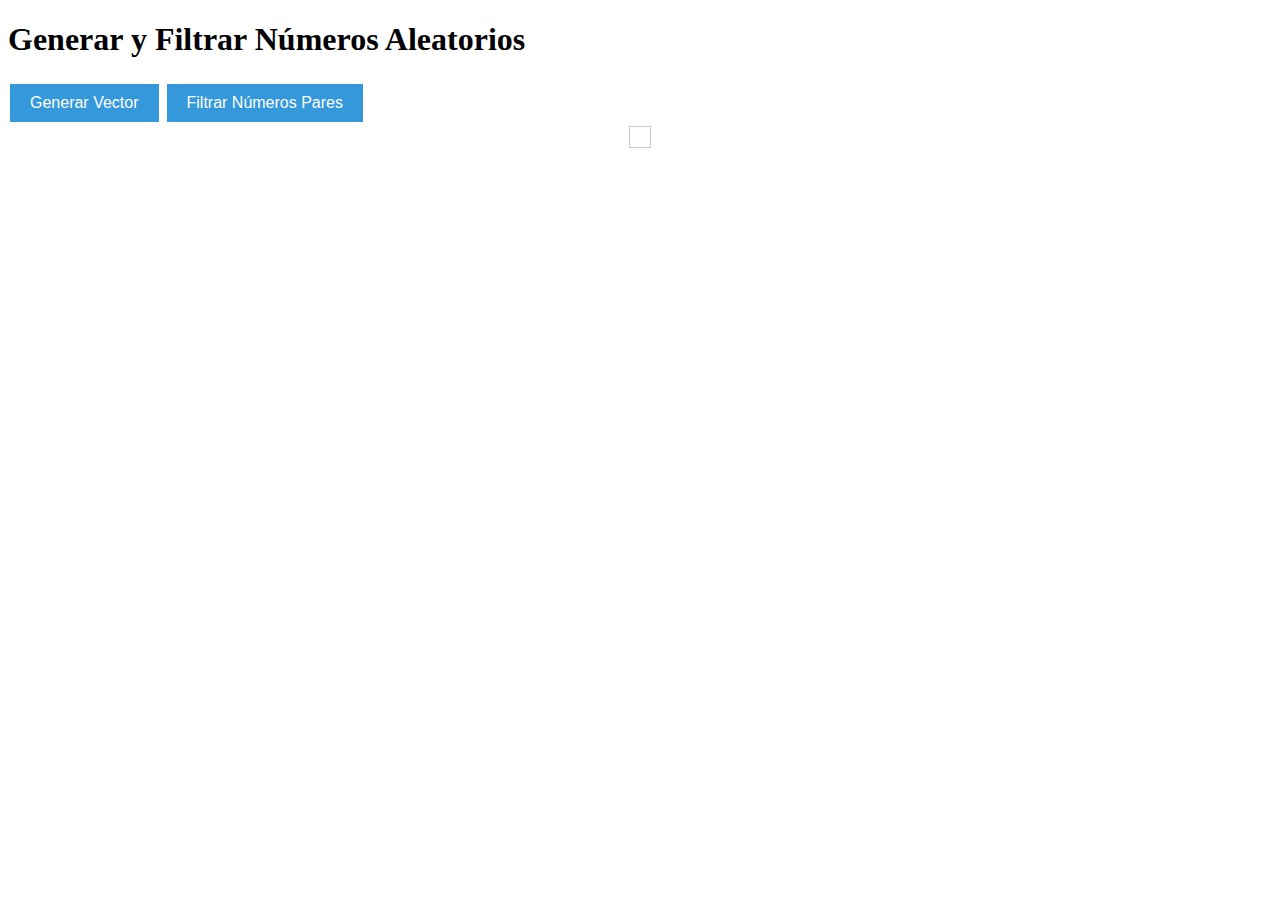
<file: index.html>
<!DOCTYPE html>
<html lang="en">
<head>
    <meta charset="UTF-8">
    <meta name="viewport" content="width=device-width, initial-scale=1.0">
    <title>Mi Página con JavaScrip</title>
    <link rel="stylesheet" href="styles.css">
</head>
<body>
    <h1>Generar y Filtrar Números Aleatorios</h1>

    <button class="button" id="generateButton">Generar Vector</button>
    <button class="button" id="filterButton">Filtrar Números Pares</button>

    <div class="vector-container">
        <div class="vector" id="resultado"></div>
    </div>

    <script src="ejercicio3.js"></script>
  
</body>
</html>
</file>
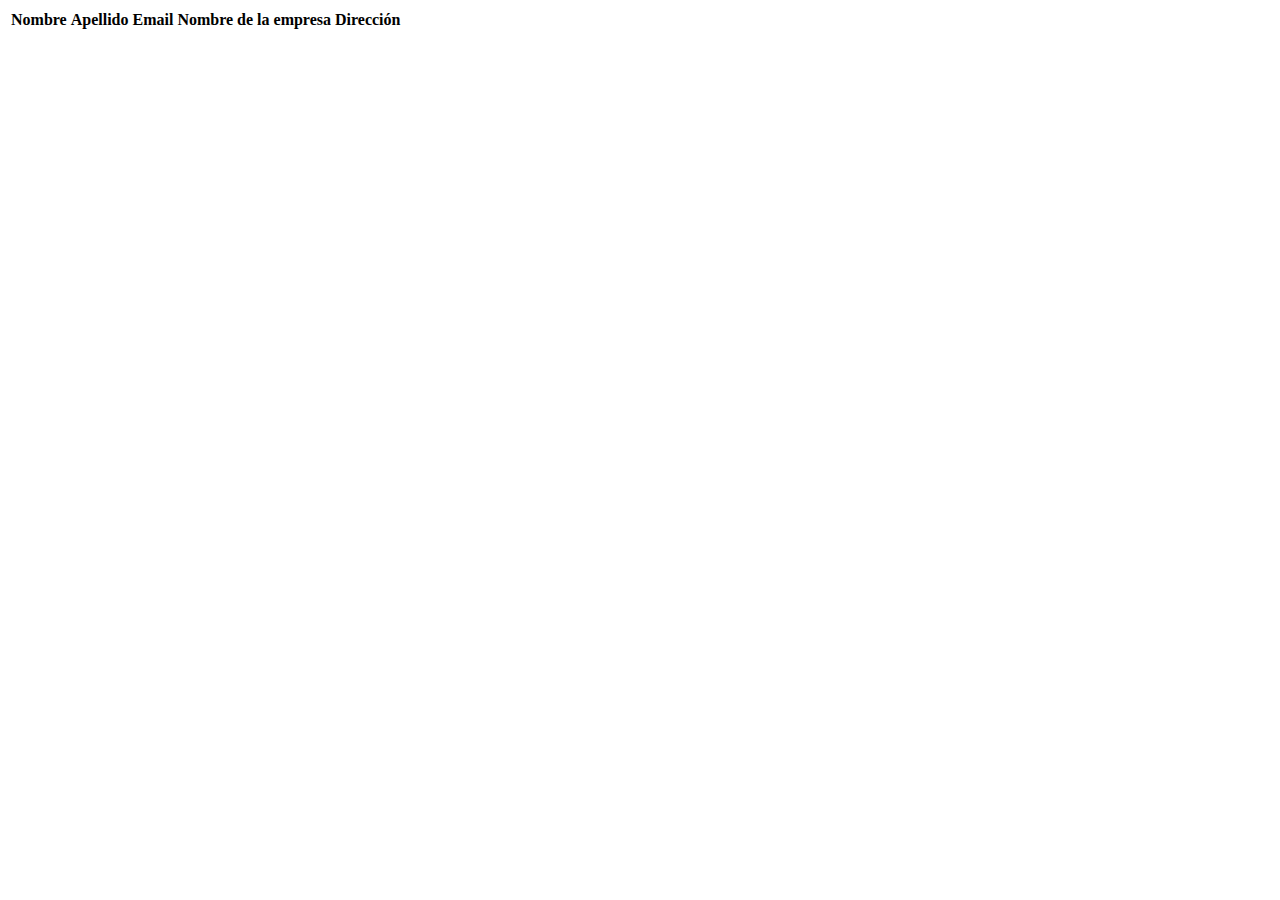
<file: indexe10.html>
<!DOCTYPE html>
<html lang="es">
<head>
    <meta charset="UTF-8">
    <meta name="viewport" content="width=device-width, initial-scale=1.0">
    <title>Ejercicio 10</title>
</head>
<body>
    <table id="tabla">
        <thead>
          <tr>
            <th>Nombre</th>
            <th>Apellido</th>
            <th>Email</th>
            <th>Nombre de la empresa</th>
            <th>Dirección</th>
          </tr>
        </thead>
        <tbody id="tablaCuerpo"></tbody>
    </table>
    <script>src="ejercicio10.js"</script>
</body>
</html>
</file>
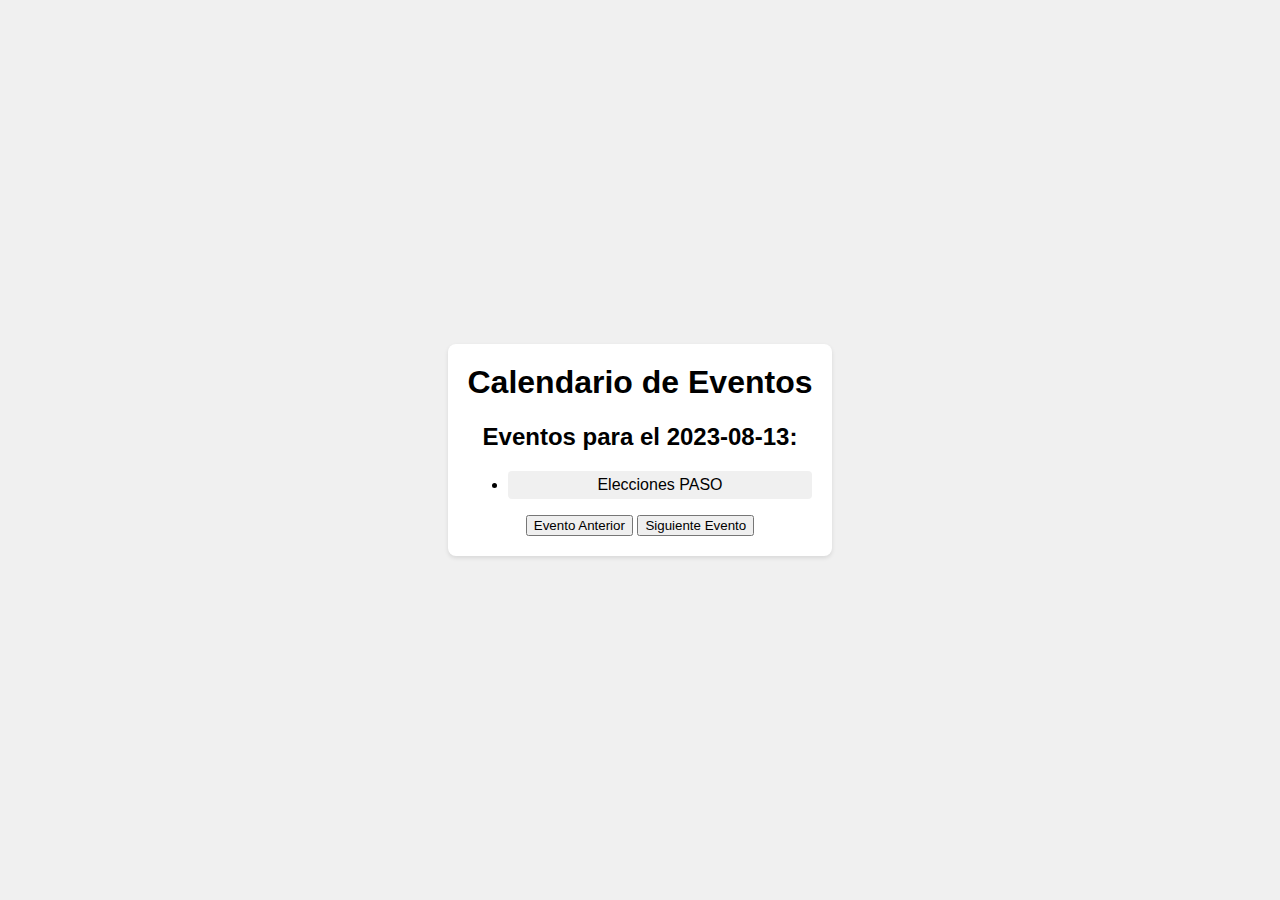
<file: indexe11.html>
<!DOCTYPE html>
<html lang="es">
<head>
    <meta charset="UTF-8">
    <meta name="viewport" content="width=device-width, initial-scale=1.0">
    <link rel="stylesheet" href="styles3.css">
    <title>Calendario de Eventos Simple</title>
</head>
<body>
    <div class="calendar">
        <h1>Calendario de Eventos</h1>
        <div id="calendar-container"></div>
        <div id="event-list"></div>
        <div class="event-navigation">
            <button id="prev-event">Evento Anterior</button>
            <button id="next-event">Siguiente Evento</button>
        </div>
    </div>
	<script src="ejercicio11.js"></script>
</body>
</html>
</file>
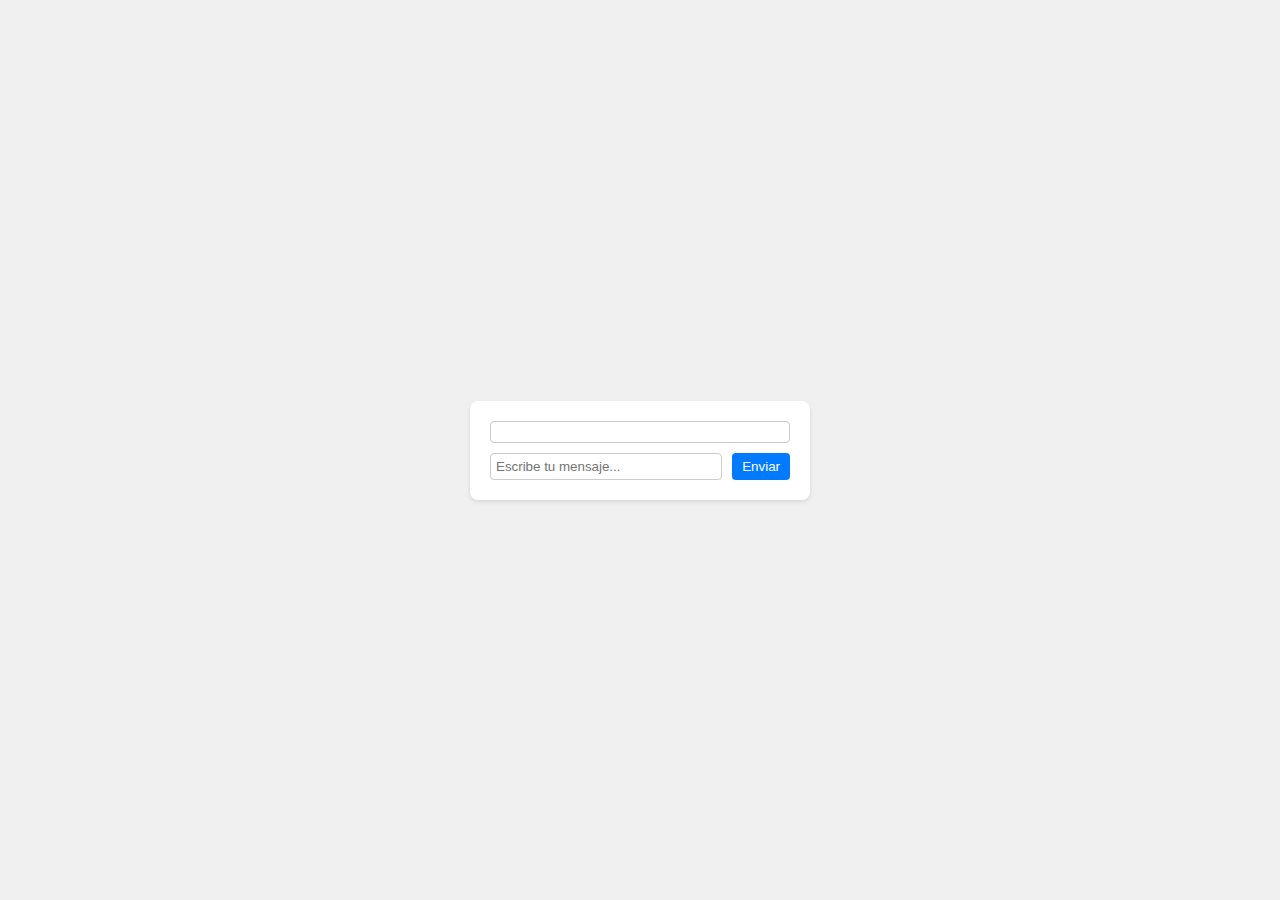
<file: indexe12.html>
<!DOCTYPE html>
<html lang="es">
<head>
    <meta charset="UTF-8">
    <meta name="viewport" content="width=device-width, initial-scale=1.0">
    <link rel="stylesheet" href="styles4.css">
    <title>CHATBOX</title>
</head>
<body>
    <div class="chat-container">
        <div class="chat">
            <div id="chat-messages" class="chat-messages"></div>
        </div>
        <div class="input-container">
            <input type="text" id="message-input" class="message-input" placeholder="Escribe tu mensaje...">
            <button id="send-button" class="send-button">Enviar</button>
        </div>
    </div>
    <script src="ejercicio12.js"></script>
</body>
</html>
</file>
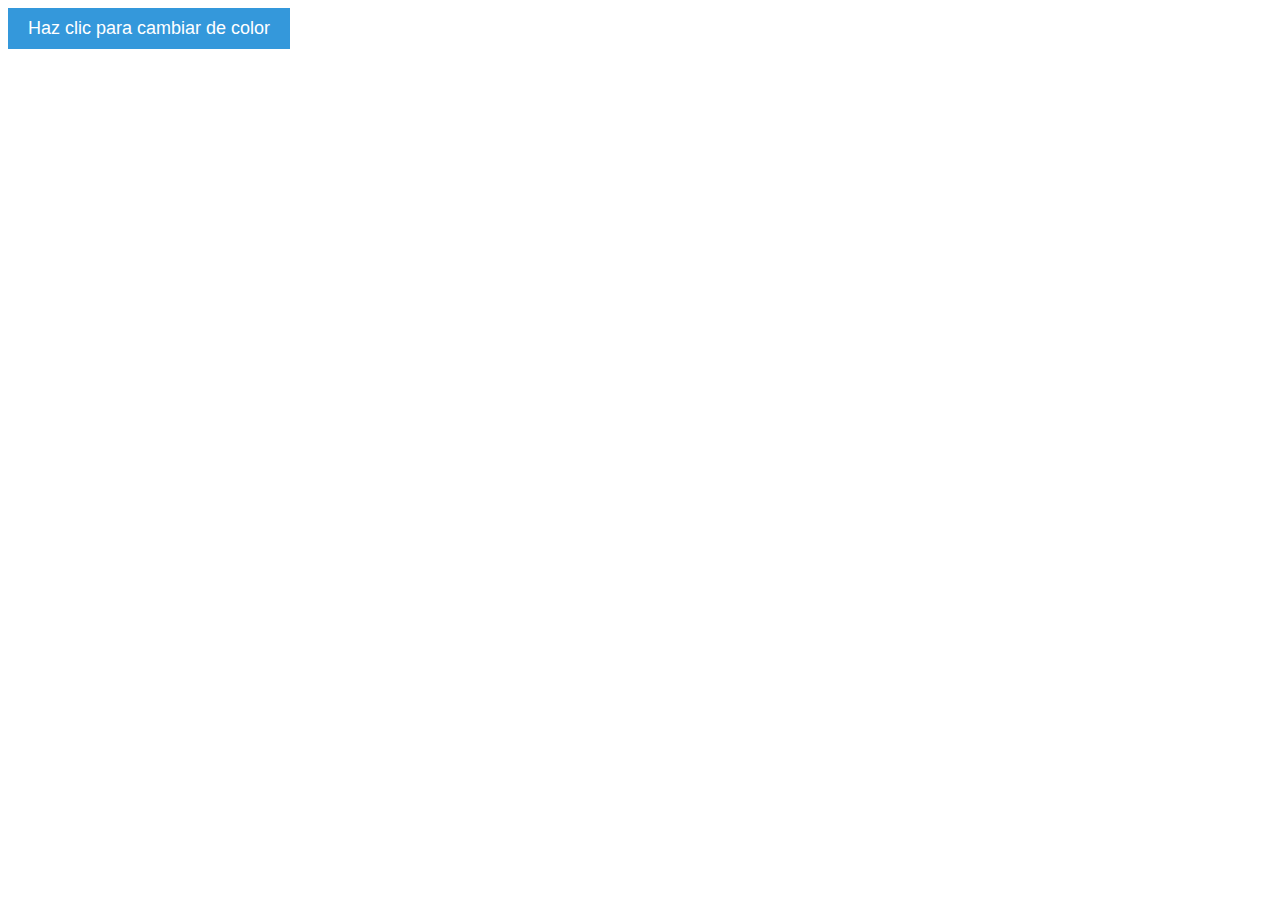
<file: indexej6.html>
<!DOCTYPE html>
<html lang="es">
<head>
    <meta charset="UTF-8">
    <meta name="viewport" content="width=device-width, initial-scale=1.0">
    <title>Ejercicio 6</title>
    <link rel="stylesheet" type="text/css" href="styles1.css">
</head>
<body>
    <button id="Super_Boton">Haz clic para cambiar de color</button>
    <script src="ejercicio6.js"></script>
</body>
</html>
</file>
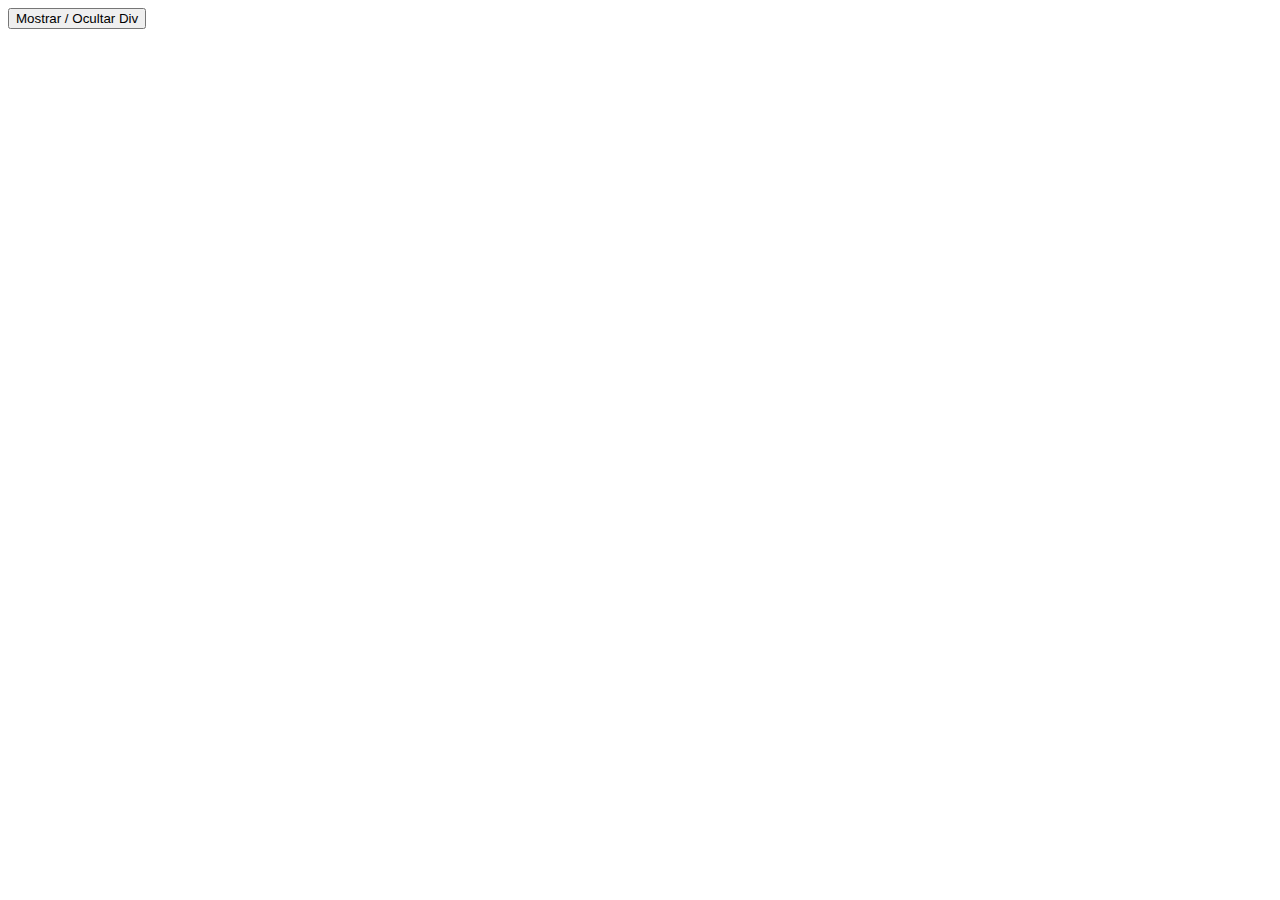
<file: indexej7.html>
<!DOCTYPE html>
<html lang="es">
<head>
    <meta charset="UTF-8">
    <meta name="viewport" content="width=device-width, initial-scale=1.0">
    <title>Ocultar Div</title>
    <link rel="stylesheet" type="text/css" href="styles2.css">

</head>
<body>
    <button id="toggleButton">Mostrar / Ocultar Div</button>
    <div id="miDiv" class="oculto">
      Este es el contenido del div.
    </div>
    
    <script src="ejercicio7.js"></script>
</body>
</html>
</file>
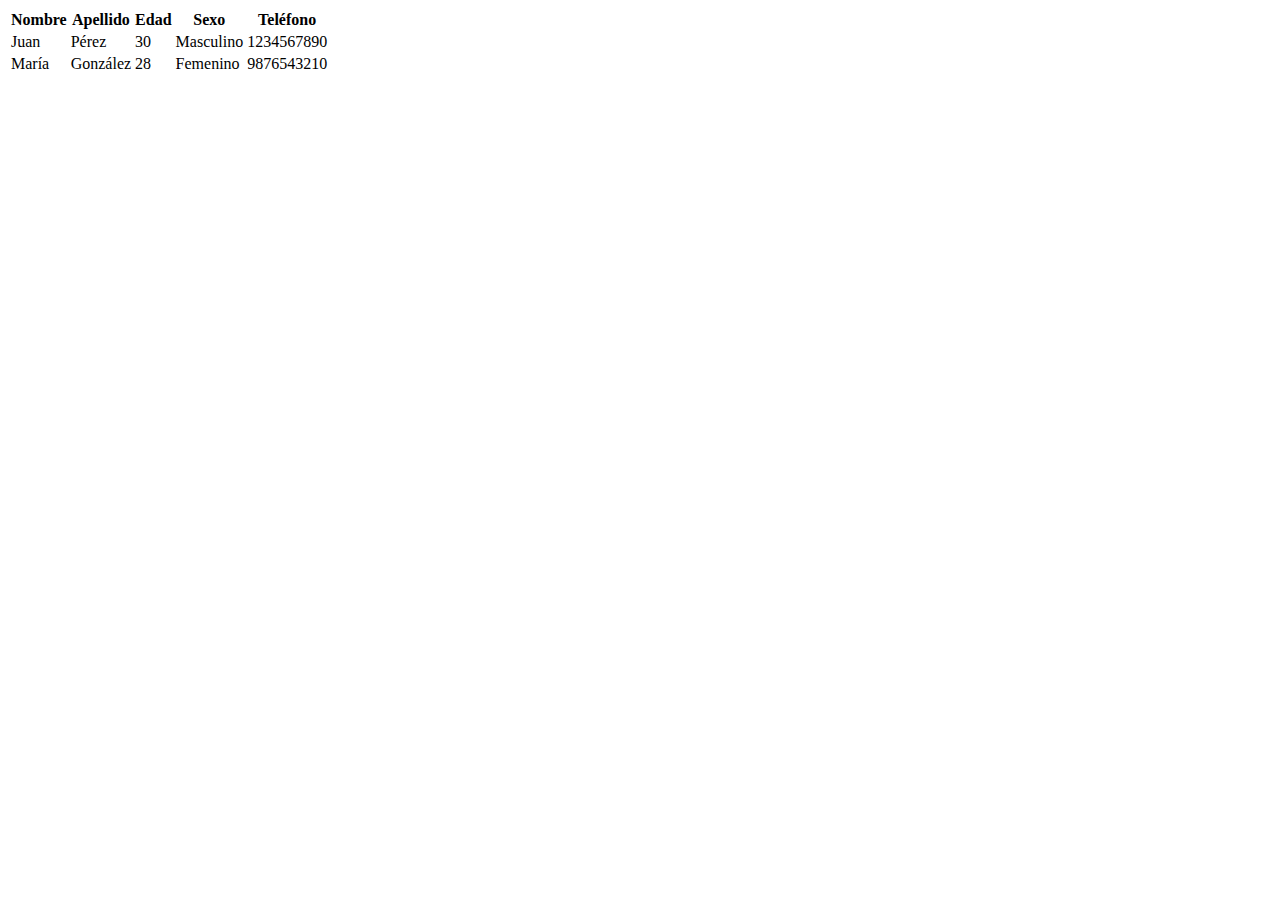
<file: indexej8.html>
<!DOCTYPE html>
<html lang="es">
<head>
    <meta charset="UTF-8">
    <meta name="viewport" content="width=device-width, initial-scale=1.0">
    <title>Ejercicio 8</title>
</head>
<body>
   
<table id="tablaPersonas">
    <thead>
      <tr>
        <th>Nombre</th>
        <th>Apellido</th>
        <th>Edad</th>
        <th>Sexo</th>
        <th>Teléfono</th>
      </tr>
    </thead>
    <tbody>
      <!-- Aquí se insertarán los datos -->
    </tbody>
  </table>
  
  <script src="ejercicio8.js"></script>
</file>
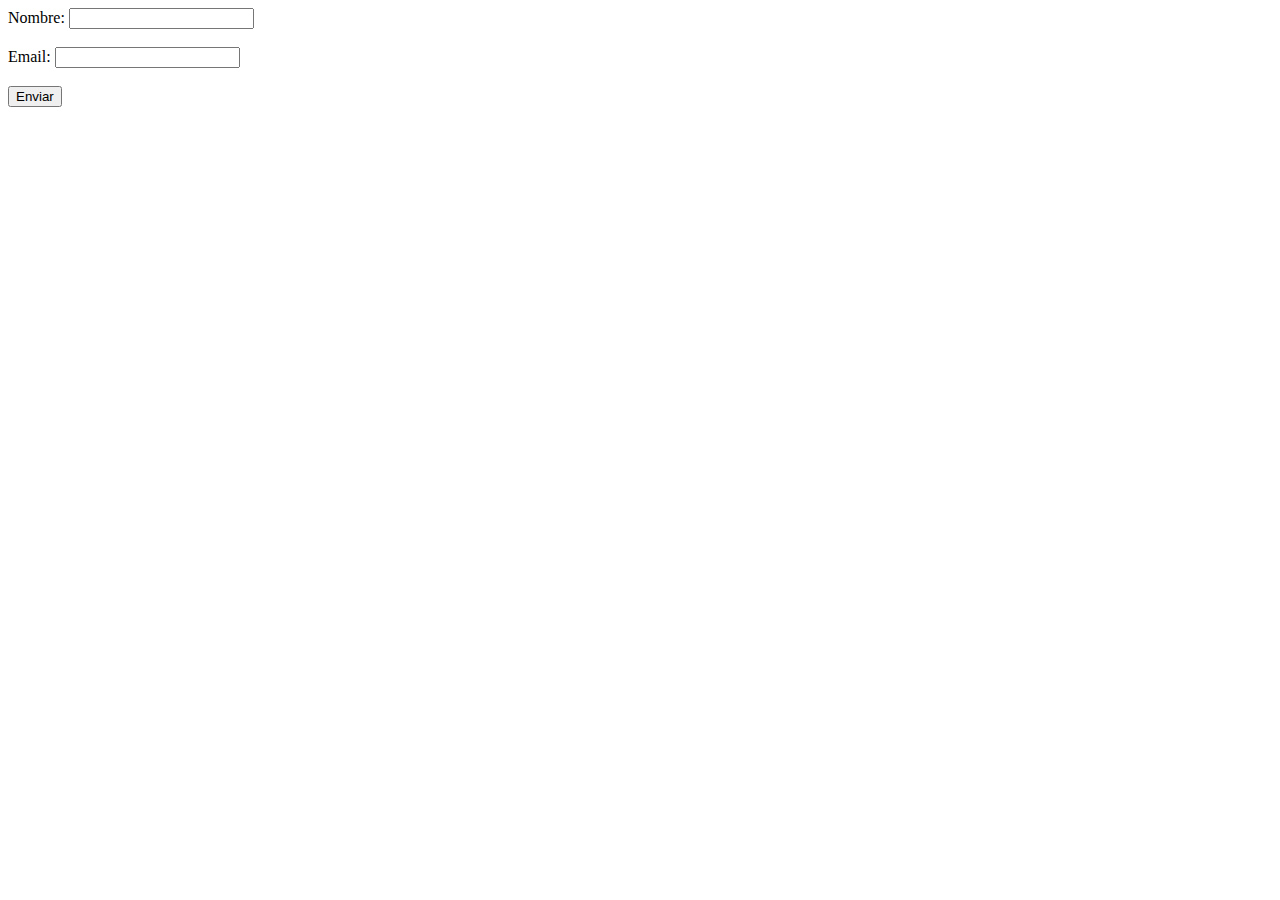
<file: indexej9.html>
<!DOCTYPE html>
<html lang="es">
<head>
    <meta charset="UTF-8">
    <meta name="viewport" content="width=device-width, initial-scale=1.0">
    <title>Ejercicio 9</title>
</head>
<body>
    <form id="miFormulario">
        <label for="nombre">Nombre:</label>
        <input type="text" id="nombre" name="nombre"><br><br>
      
        <label for="email">Email:</label>
        <input type="email" id="email" name="email"><br><br>
      
        <input type="submit" value="Enviar">
      </form>
      
      <script src="ejercicio9.js"></script>
      
</body>
</html>
</file>
<file: styles.css>
.button {
    background-color: #3498db;
    color: #fff;
    border: none;
    padding: 10px 20px;
    text-align: center;
    text-decoration: none;
    display: inline-block;
    font-size: 16px;
    margin: 4px 2px;
    cursor: pointer;
}

.button:hover {
    background-color: #2980b9;
}

.vector-container {
    display: flex;
    justify-content: center;
    align-items: center;
}

.vector {
    border: 1px solid #ccc;
    padding: 10px;
}
</file>
<file: styles3.css>
body {
    font-family: Arial, sans-serif;
    margin: 0;
    padding: 0;
    display: flex;
    justify-content: center;
    align-items: center;
    min-height: 100vh;
    background-color: #f0f0f0;
}

.calendar {
    background-color: #fff;
    border-radius: 8px;
    box-shadow: 0px 2px 4px rgba(0, 0, 0, 0.1);
    padding: 20px;
    text-align: center;
}

h1 {
    margin-top: 0;
}

.event-list {
    margin-top: 20px;
}

.event {
    margin-bottom: 10px;
    padding: 5px;
    background-color: #f0f0f0;
    border-radius: 4px;
}
</file>
<file: styles4.css>
body {
    font-family: Arial, sans-serif;
    margin: 0;
    padding: 0;
    display: flex;
    justify-content: center;
    align-items: center;
    min-height: 100vh;
    background-color: #f0f0f0;
}

.chat-container {
    background-color: #fff;
    border-radius: 8px;
    box-shadow: 0px 2px 4px rgba(0, 0, 0, 0.1);
    padding: 20px;
    width: 300px;
    text-align: center;
}

.chat {
    max-height: 200px;
    overflow-y: auto;
    border: 1px solid #ccc;
    border-radius: 4px;
    padding: 10px;
    margin-bottom: 10px;
}

.chat-messages {
    display: flex;
    flex-direction: column;
}

.input-container {
    display: flex;
    gap: 10px;
}

.message-input {
    flex: 1;
    padding: 5px;
    border: 1px solid #ccc;
    border-radius: 4px;
}

.send-button {
    padding: 5px 10px;
    border: none;
    background-color: #007bff;
    color: #fff;
    border-radius: 4px;
    cursor: pointer;
}
</file>
<file: styles1.css>
button {
    font-size: 18px;
    padding: 10px 20px;
    background-color: #3498db;
    color: white;
    border: none;
    cursor: pointer;
  }
  
  button:hover {
    background-color: #2980b9;
  }
</file>
<file: styles2.css>
.oculto {
    display: none;
  }
</file>
